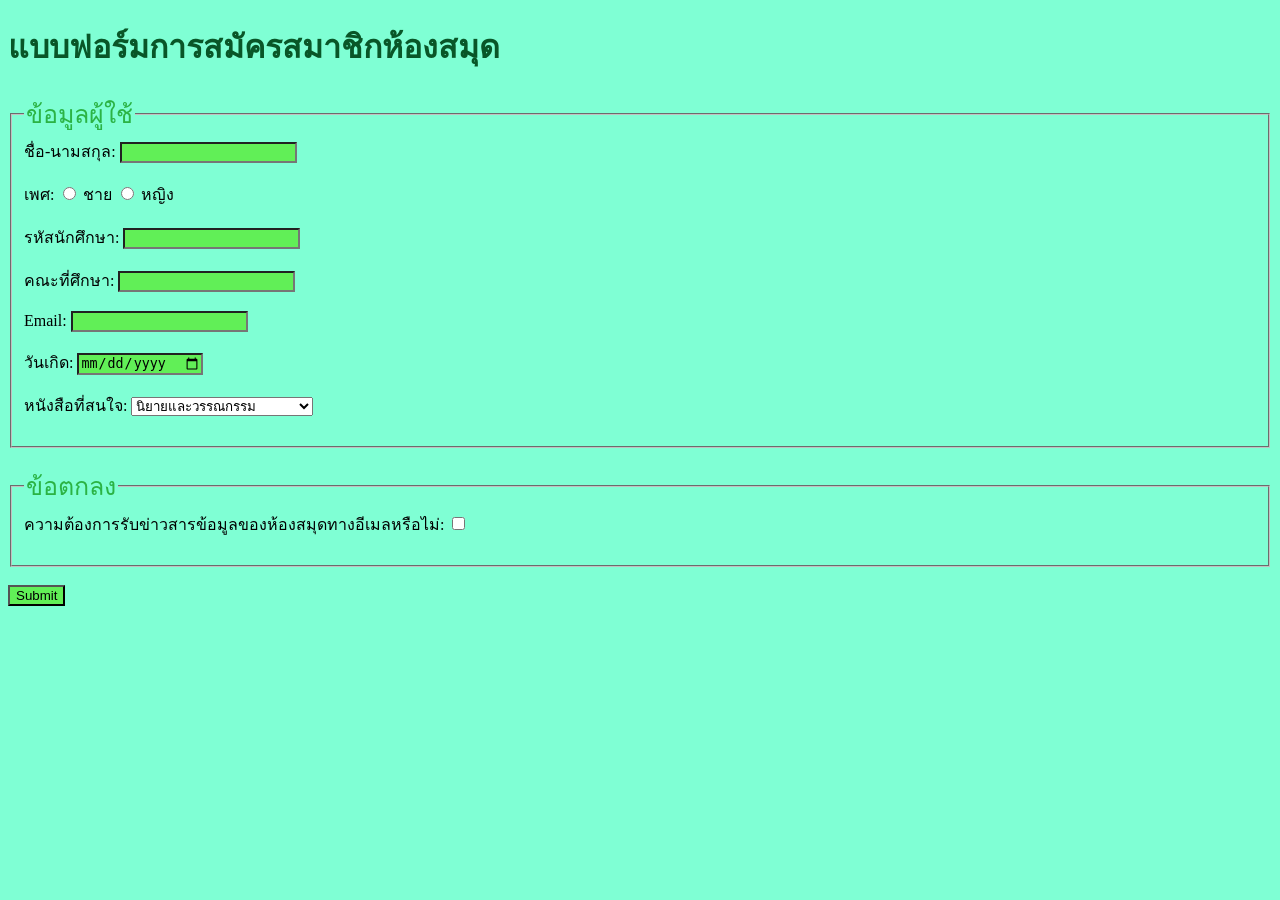
<file: index.html>
<!DOCTYPE html>
<html lang="en">
<head>
    <meta charset="UTF-8">
    <meta name="viewport" content="width=device-width, initial-scale=1.0">
    <link rel="stylesheet" href="styless.css">
    <title>แบบฟอร์มการสมัครสมาชิกห้องสมุด</title>
</head>
<body>
    
   <h1>แบบฟอร์มการสมัครสมาชิกห้องสมุด</h1>

    <form>
        <fieldset>
        <legend>ข้อมูลผู้ใช้</legend>
        <label for="name">ชื่อ-นามสกุล:</label>
        <input type="text" id="name" name="name" required><br><br>
        
        <label for="gender">เพศ:</label>       
        <input type="radio" id="male" name="gender" value="male"required>
        <label for="male">ชาย</label>
        <input type="radio" id="female" name="gender" value="female">
         <label for="female">หญิง</label><br><br>

        <label for="passwordstudent">รหัสนักศึกษา:</label>
        <input type="number" id="passwordstudent" name="passwordstudent" required><br><br>
         
        <label for="faculty">คณะที่ศึกษา:</label>
        <input type="text" id="faculty" name="faculty" required><br><br>

        <label for="email">Email:</label>
        <input type="email" id="email" name="email" required><br><br>
        
        <label for="date">วันเกิด:</label>
        <input type="date" id="date" name="date"required> <br><br>

        <label for="book interesting">หนังสือที่สนใจ:</label>
        <select name="book interesting">
            <option value="นิยายและวรรณกรรม">นิยายและวรรณกรรม</option>
            <option value="วิทยาการและเทคโนโลยี">วิทยาการและเทคโนโลยี</option>
            <option value="ประวัติศาสตร์และวัฒนธรรม">ประวัติศาสตร์และวัฒนธรรม</option>
            <option value="การศึกษาและการเรียนรู้">การศึกษาและการเรียนรู้</option>
            <option value="ธุรกิจและการเงิน">ธุรกิจและการเงิน</option>
            <option value="สุขภาพและการดูแลรักษา">สุขภาพและการดูแลรักษา</option>
            <option value="ศาสนาและปรัชญา">ศาสนาและปรัชญา</option>
        </select>
        <br><br>

         
        </fieldset>
        <br>

        <fieldset>
            <legend>ข้อตกลง</legend>
            <label for="newsletter">ความต้องการรับข่าวสารข้อมูลของห้องสมุดทางอีเมลหรือไม่:</label>
         <input type="checkbox" id="newsletter" name="newsletter"
         value="yes" ><br><br>
        </fieldset><br>
        <input type="submit" value="Submit">


</body>
</html>
</file>
<file: styless.css>
h1{
   color: #095628;
 }
 
 body{
    background-color: aquamarine;
 }

 legend{
    font-size: 25px;
    color: rgb(43, 179, 68);
 }

 input{
    background-color: rgb(97, 239, 87);
 }
</file>
